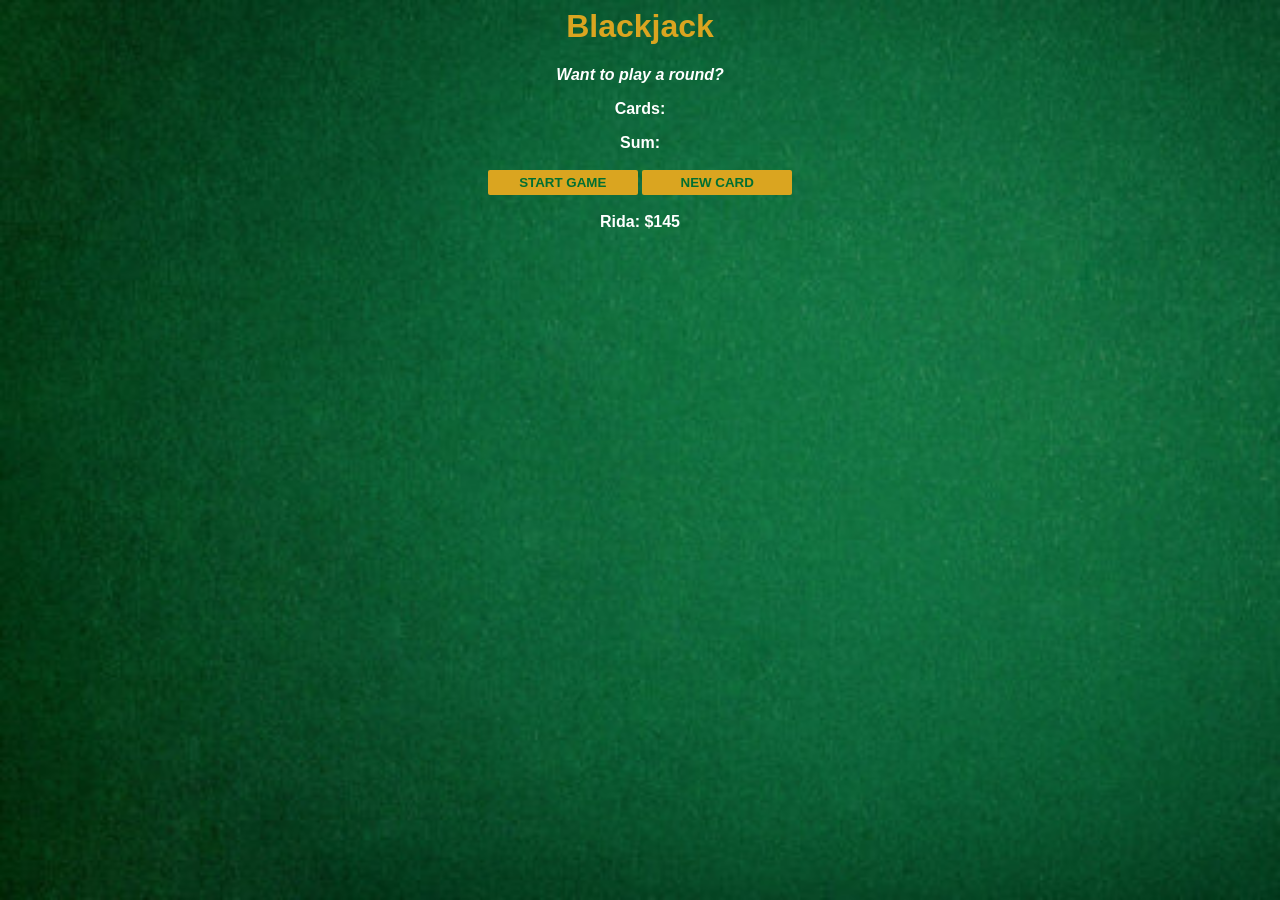
<file: blackjack-game/index.html>
<html>
  <head>
    <link rel="stylesheet" href="style.css" />
  </head>
  <body>
    <h1>Blackjack</h1>
    <p id="message-el">Want to play a round?</p>
    <p id="cards-el">Cards:</p>
    <p id="sum-el">Sum:</p>
    <button onclick="startGame()">START GAME</button>
    <button onclick="newCard()">NEW CARD</button>
    <p id="player-el"></p>
    <script src="main.js"></script>
  </body>
</html>
</file>
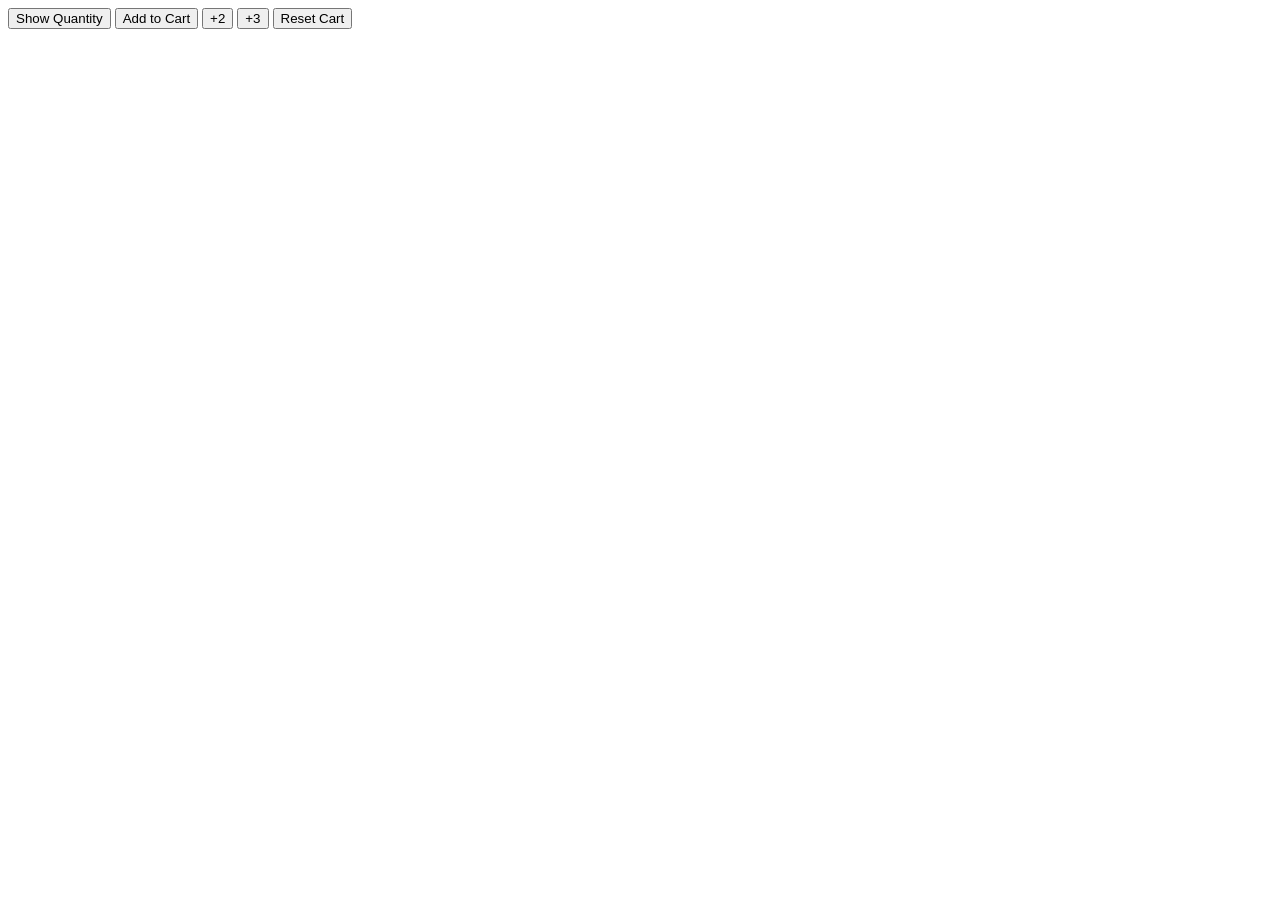
<file: cart-quantity/index.html>
<!doctype html>
<html lang="en">
  <head>
    <meta charset="UTF-8" />
    <meta name="viewport" content="width=device-width, initial-scale=1.0" />
    <title>Document</title>
  </head>
  <body>
    <button onclick="console.log(`Cart quantity: ${cartQuantity}`)">
      Show Quantity
    </button>
    <button
      onclick="
        cartQuantity++;
        console.log(`Cart quantity: ${cartQuantity}`);
      "
    >
      Add to Cart
    </button>
    <button
      onclick="
        cartQuantity += 2;
        console.log(`Cart quantity: ${cartQuantity}`);
      "
    >
      +2
    </button>
    <button
      onclick="
        cartQuantity += 3;
        console.log(`Cart quantity: ${cartQuantity}`);
      "
    >
      +3
    </button>
    <button
      onclick="
        cartQuantity = 0;
        console.log('Cart was reset.');
        console.log(`Cart quantity: ${cartQuantity}`);
      "
    >
      Reset Cart
    </button>
    <script>
      let cartQuantity = 0;
    </script>
  </body>
</html>
</file>
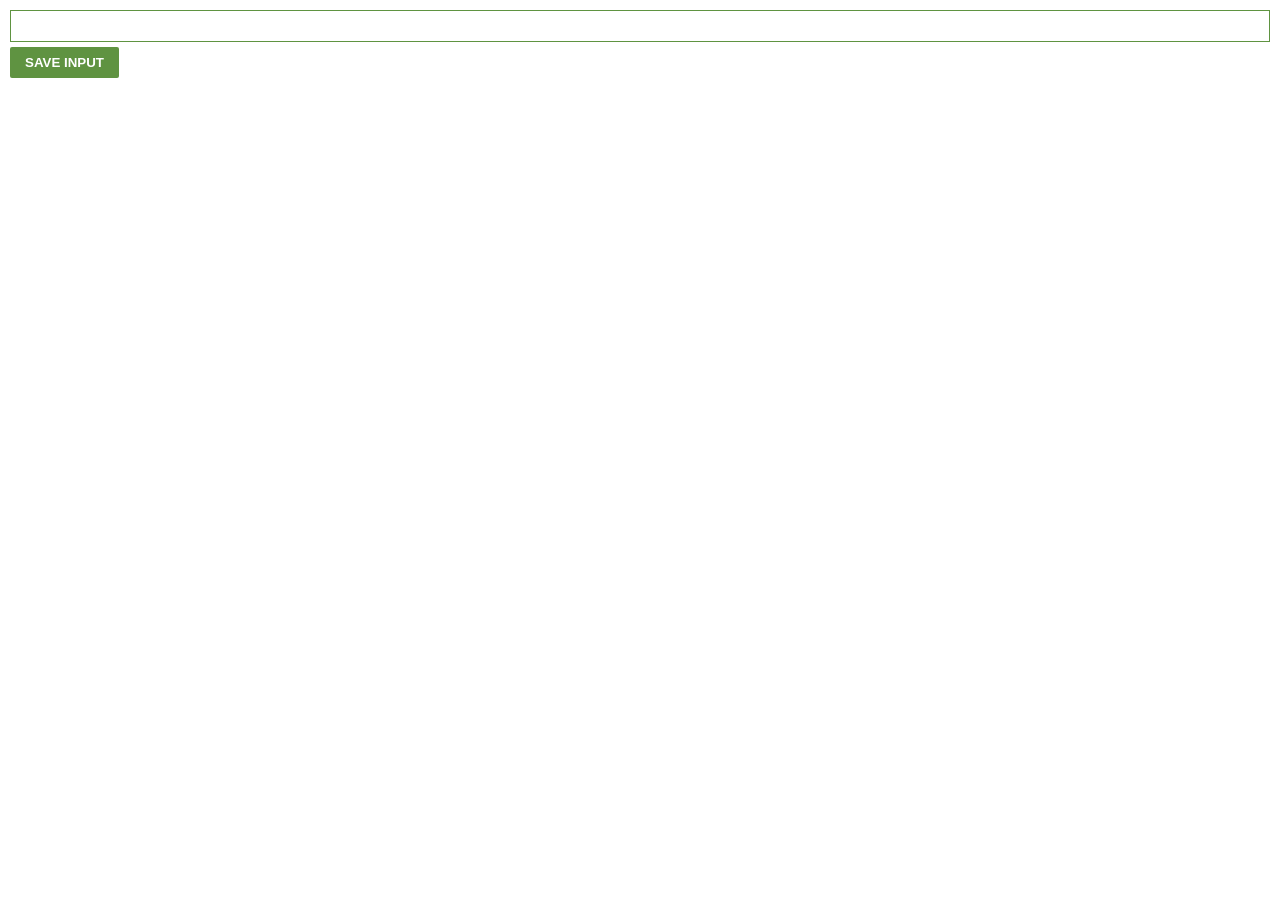
<file: lead tracker-chrome-extension/index.html>
<!doctype html>
<html>
  <head>
    <link rel="stylesheet" href="style.css" />
  </head>
  <body>
    <input type="text" id="input-el" />
    <button id="input-btn">SAVE INPUT</button>
    <ul id="ul-el"></ul>
    <script src="main.js"></script>
  </body>
</html>
</file>
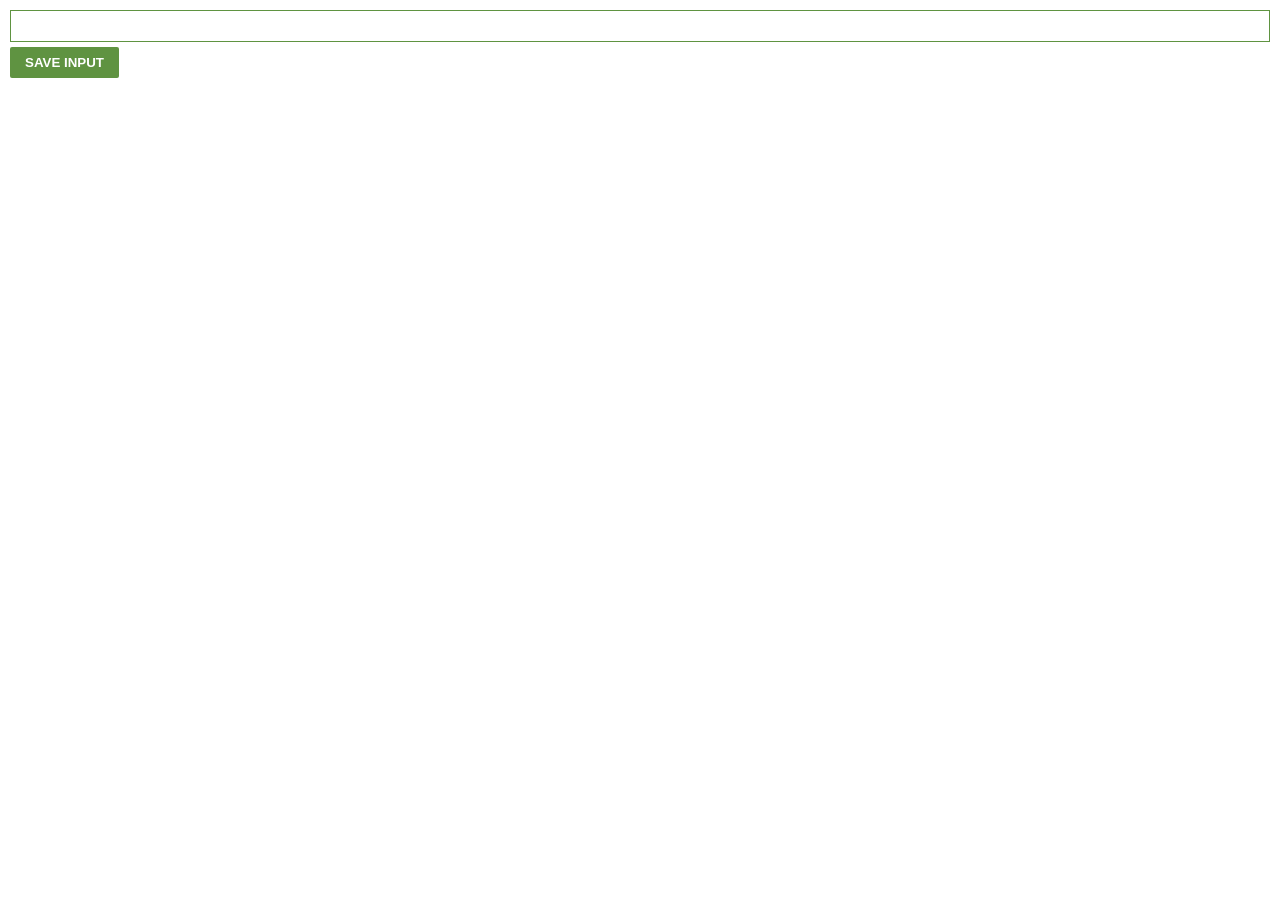
<file: project3-lead tracker-chrome-extension/index.html>
<!doctype html>
<html>
  <head>
    <link rel="stylesheet" href="style.css" />
  </head>
  <body>
    <input type="text" id="input-el" />
    <button id="input-btn" onclick="saveLead()">SAVE INPUT</button>
    <script src="main.js"></script>
  </body>
</html>
</file>
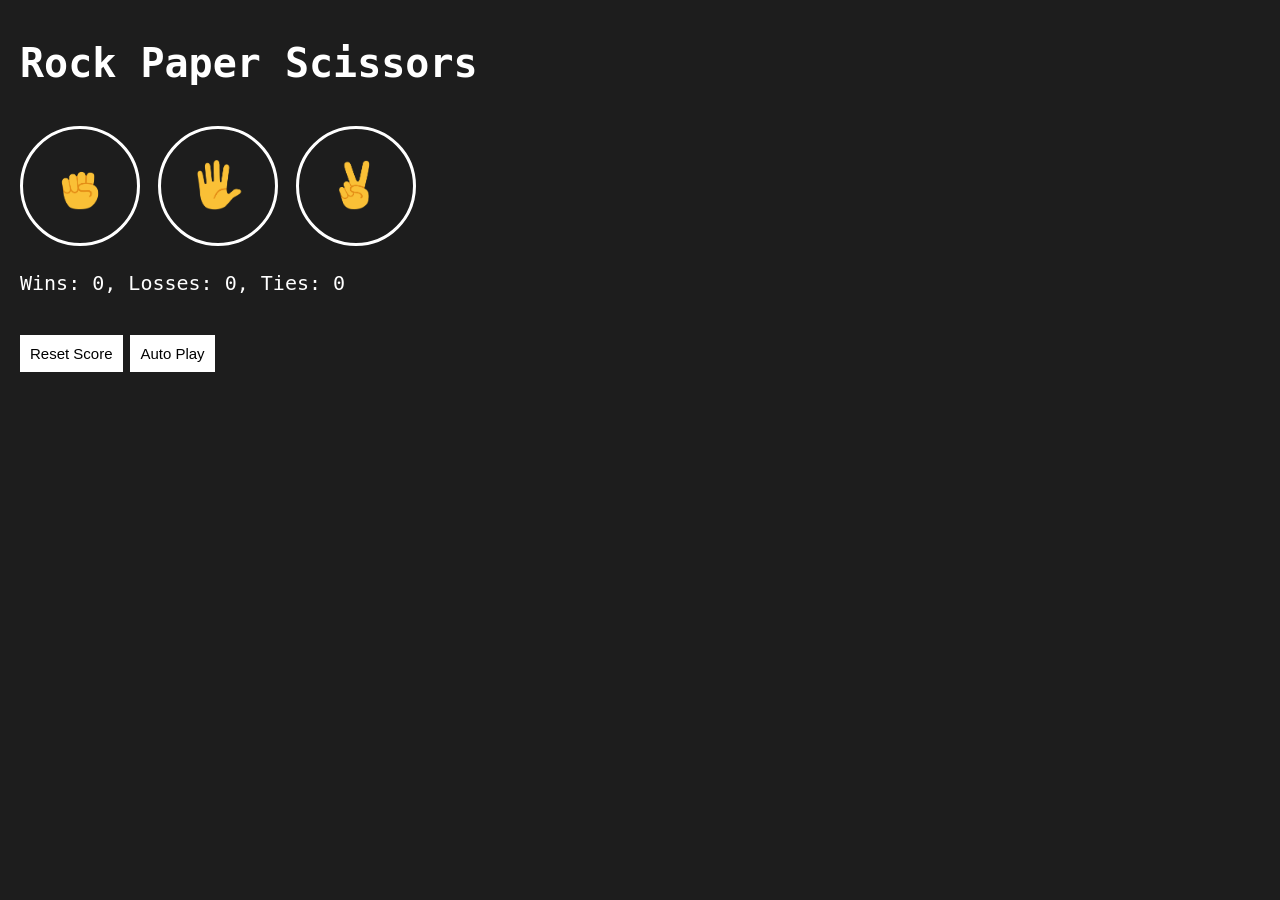
<file: rock-paper-scissors/index.html>
<!doctype html>
<html lang="en">
  <head>
    <meta charset="UTF-8" />
    <meta name="viewport" content="width=device-width, initial-scale=1.0" />
    <title>Rock Paper Scissors</title>
    <link rel="stylesheet" href="style.css" />
  </head>
  <body>
    <p class="title">Rock Paper Scissors</p>
    <button class="move-btn" onclick="playGame('rock')">
      <img class="move-icon" src="images/rock-emoji.png" alt="Rock" />
    </button>
    <button class="move-btn" onclick="playGame('paper')">
      <img class="move-icon" src="images/paper-emoji.png" alt="Paper" />
    </button>
    <button class="move-btn" onclick="playGame('scissors')">
      <img class="move-icon" src="images/scissors-emoji.png" alt="Scissors" />
    </button>

    <p class="js-result result"></p>
    <p class="js-moves moves"></p>
    <p class="js-score score"></p>

    <button
      class="reset-score-btn"
      onclick="
        score.wins = 0;
        score.losses = 0;
        score.ties = 0;
        localStorage.removeItem('score');
        updateScoreElement();
      "
    >
      Reset Score
    </button>

    <button class="auto-play-btn" onclick="autoplay()">Auto Play</button>

    <script src="main.js"></script>
  </body>
</html>
</file>
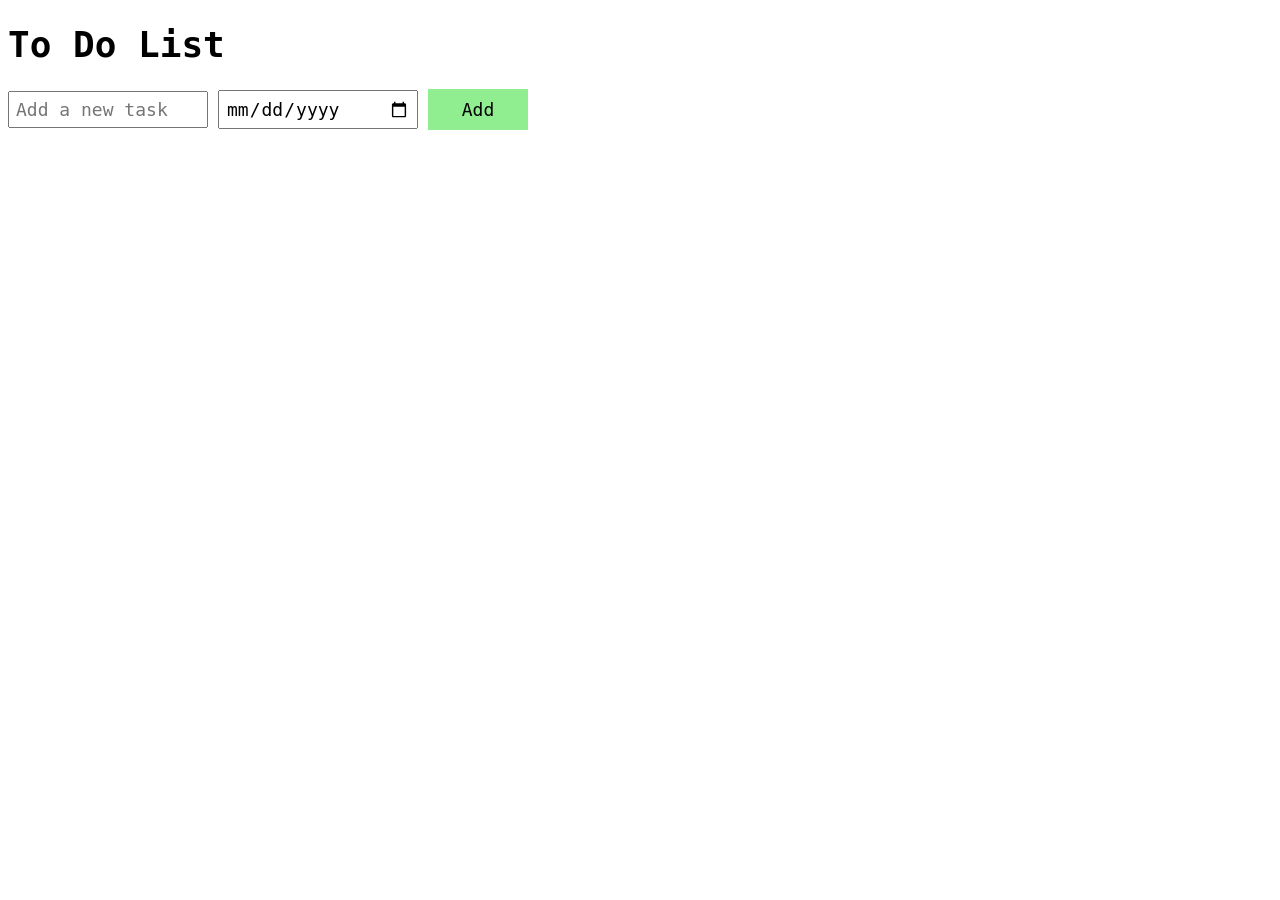
<file: to-do-list/index.html>
<!doctype html>
<html lang="en">
  <head>
    <meta charset="UTF-8" />
    <meta name="viewport" content="width=device-width, initial-scale=1.0" />
    <title>Document</title>
    <link rel="stylesheet" href="style.css" />
  </head>
  <body>
    <h1>To Do List</h1>
    <div class="todo-input-grid">
      <input
        class="js-input name-input"
        type="text"
        placeholder="Add a new task"
      />
      <input class="js-due-date-input due-date-input" type="date" />
      <button class="add-btn" onclick="addToDo()">Add</button>
    </div>

    <div class="js-todo-list todo-grid"></div>

    <script src="main.js"></script>
  </body>
</html>
</file>
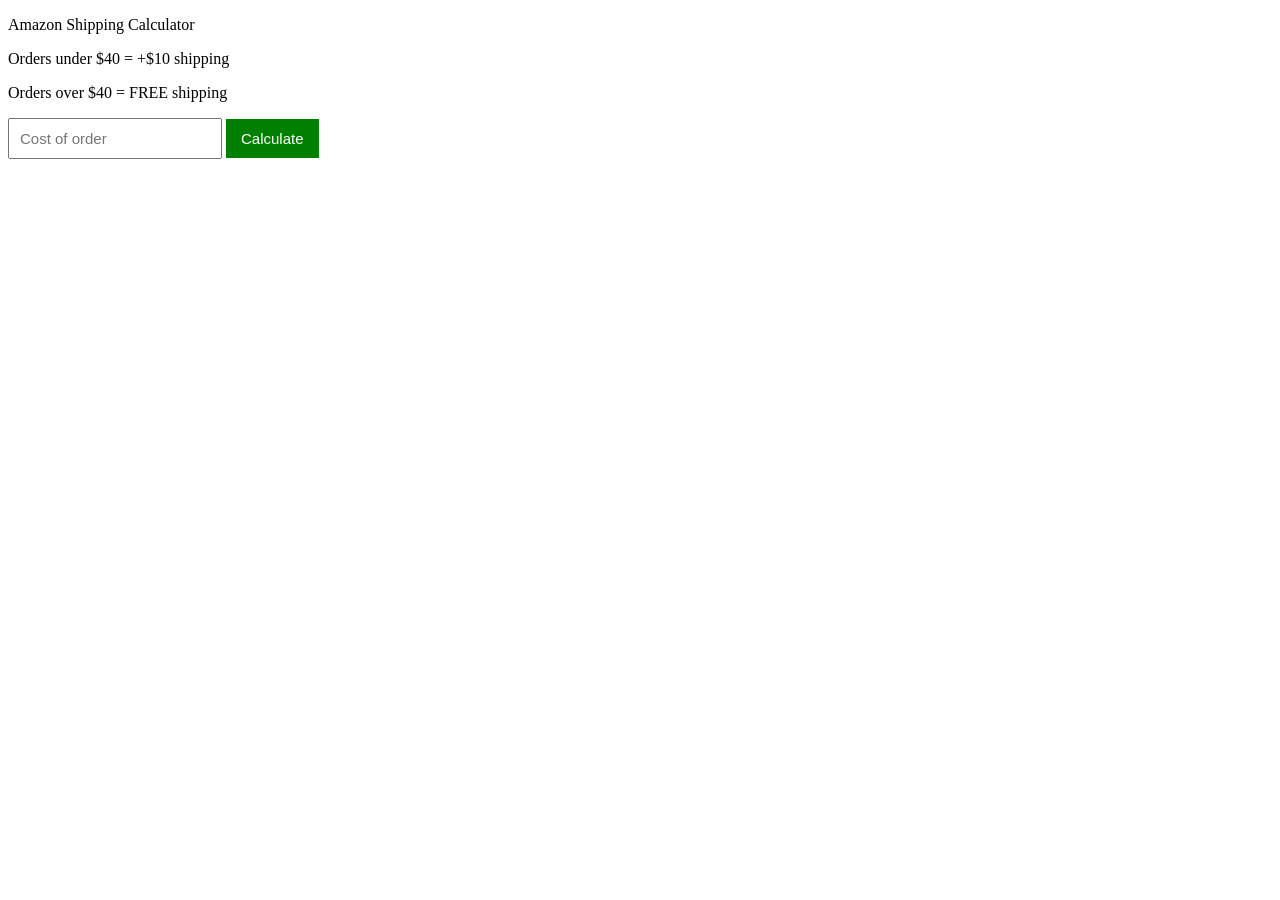
<file: amazon-shipping-calculator/amazon-shipping-calculator.html>
<!doctype html>
<html lang="en">
  <head>
    <meta charset="UTF-8" />
    <meta name="viewport" content="width=device-width, initial-scale=1.0" />
    <title>Document</title>
    <style>
      .cost-input {
        font-size: 15px;
        padding: 10px;
      }

      .calculate-btn {
        font-size: 15px;
        background-color: green;
        color: white;
        border: none;
        padding: 11px 15px;
        cursor: pointer;
      }
    </style>
  </head>
  <body>
    <p>Amazon Shipping Calculator</p>
    <p>Orders under $40 = +$10 shipping</p>
    <p>Orders over $40 = FREE shipping</p>
    <input
      onkeydown="handleCostKeydown(event)"
      class="js-cost-input cost-input"
      type="number"
      placeholder="Cost of order"
    />
    <button class="calculate-btn" onclick="calculateTotal()">Calculate</button>
    <p class="js-total-cost"></p>

    <script>
      function calculateTotal() {
        const inputEle = document.querySelector(".js-cost-input");
        let cost = Number(inputEle.value);

        if (cost < 40) {
          cost += 10;
        }

        document.querySelector(".js-total-cost").innerHTML = `$${cost}`;
      }

      function handleCostKeydown(event) {
        if (event.key === "Enter") {
          calculateTotal();
        }
      }
    </script>
  </body>
</html>
</file>
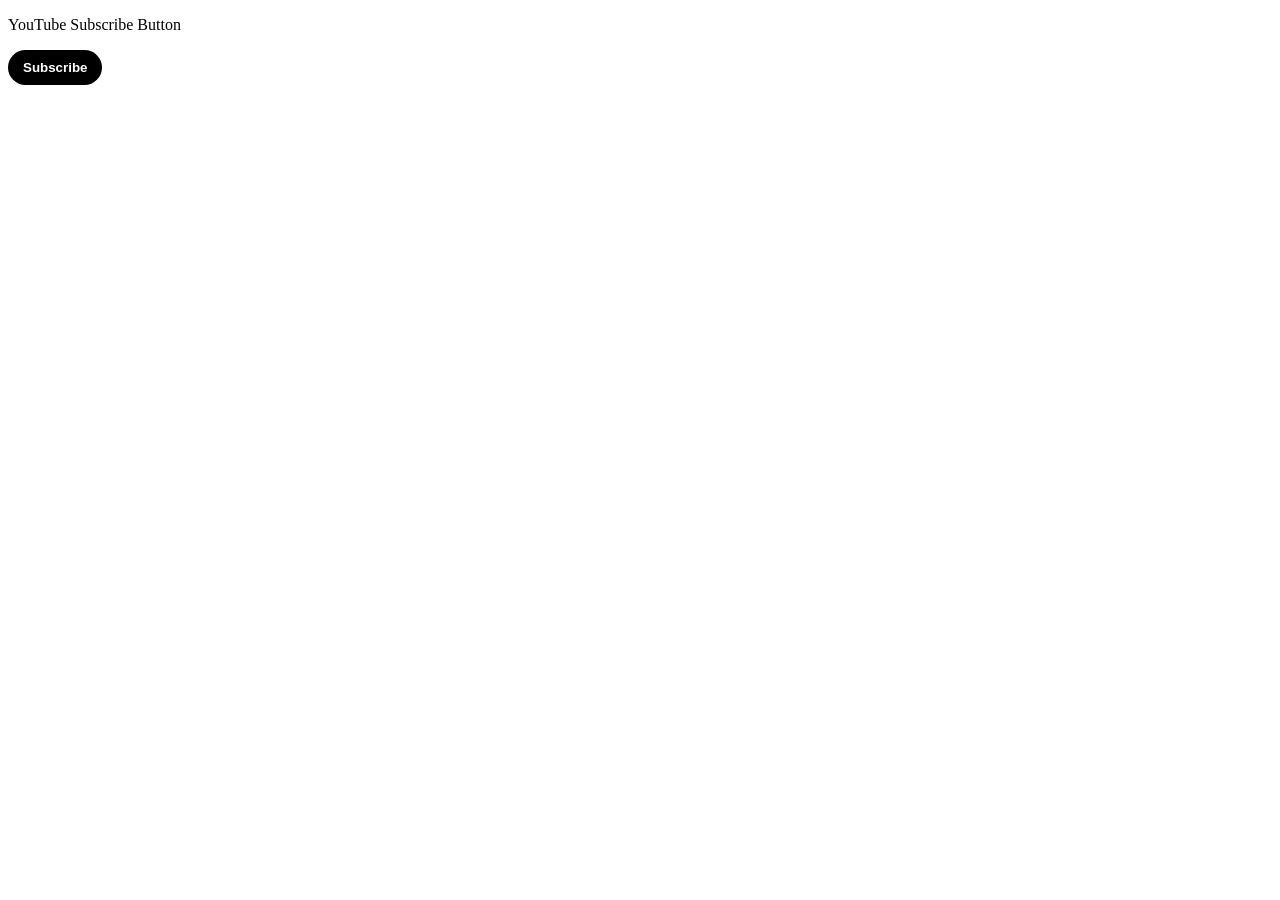
<file: youtube-subscribe-btn/youtube-subscribe-btn.html>
<!doctype html>
<html lang="en">
  <head>
    <meta charset="UTF-8" />
    <meta name="viewport" content="width=device-width, initial-scale=1.0" />
    <title>Document</title>
    <style>
      .subscribe-btn {
        border: none;
        background-color: black;
        color: white;
        border-radius: 50px;
        padding: 10px 15px;
        font-weight: bold;
        cursor: pointer;
      }

      .is-subscribed {
        background-color: rgb(198, 195, 195);
        color: black;
      }
    </style>
  </head>
  <body>
    <p>YouTube Subscribe Button</p>
    <button class="js-subscribe-btn subscribe-btn" onclick="subscribe()">
      Subscribe
    </button>

    <script>
      function subscribe() {
        const buttonElement = document.querySelector(".js-subscribe-btn");
        if (buttonElement.innerText === "Subscribe") {
          buttonElement.innerText = "Subscribed";
          buttonElement.classList.add("is-subscribed");
        } else {
          buttonElement.innerText = "Subscribe";
          buttonElement.classList.remove("is-subscribed");
        }
      }
    </script>
  </body>
</html>
</file>
<file: blackjack-game/style.css>
body {
  font-family:
    "Trebuchet MS", "Lucida Sans Unicode", "Lucida Grande", "Lucida Sans",
    Arial, sans-serif;
  background-image: url("images/table.jpg");
  background-size: cover;
  text-align: center;
  color: white;
  font-weight: bold;
}

h1 {
  color: goldenrod;
}

#message-el {
  font-style: italic;
}

button {
  font-weight: bold;
  background-color: goldenrod;
  color: #016f32;
  width: 150px;
  border: none;
  border-radius: 2px;
  padding-top: 5px;
  padding-bottom: 5px;
  margin-top: 2px;
  margin-bottom: 2px;
}
</file>
<file: lead tracker-chrome-extension/style.css>
body {
  margin: 0;
  padding: 10px;
  font-family: Arial, Helvetica, sans-serif;
}

input {
  display: block;
  margin-bottom: 5px;
  height: 20px;
  width: 100%;
  box-sizing: border-box;
  border: 1px solid #5f9341;
  padding: 15px;
}

button {
  background-color: #5f9341;
  color: white;
  font-weight: bold;
  border: none;
  border-radius: 2px;
  padding: 8px 15px;
}
</file>
<file: project3-lead tracker-chrome-extension/style.css>
body {
  margin: 0;
  padding: 10px;
  font-family: Arial, Helvetica, sans-serif;
}

input {
  display: block;
  margin-bottom: 5px;
  height: 20px;
  width: 100%;
  box-sizing: border-box;
  border: 1px solid #5f9341;
  padding: 15px;
}

button {
  background-color: #5f9341;
  color: white;
  font-weight: bold;
  border: none;
  border-radius: 2px;
  padding: 8px 15px;
}
</file>
<file: rock-paper-scissors/style.css>
body {
  background-color: rgb(29, 29, 29);
  color: white;
  font-family: monospace;
  margin-left: 20px;
}

.title {
  font-size: 40px;
  font-weight: bold;
}

.move-icon {
  height: 50px;
}

.move-btn {
  background-color: transparent;
  border: 3px solid white;
  width: 120px;
  height: 120px;
  border-radius: 60px;
  margin-right: 10px;
  cursor: pointer;
}

.result {
  font-size: 25px;
  font-weight: bold;
  margin-top: 20px;
}

.moves,
.score {
  font-size: 20px;
}

.reset-score-btn,
.auto-play-btn {
  border: none;
  background-color: white;
  padding: 10px;
  font-size: 15px;
  cursor: pointer;
  margin-top: 20px;
}
</file>
<file: to-do-list/style.css>
body {
  font-family: monospace;
  font-size: 18px;
}

.todo-grid,
.todo-input-grid {
  display: grid;
  grid-template-columns: 200px 200px 100px;
  column-gap: 10px;
  row-gap: 20px;
  align-items: center;
}

.todo-input-grid {
  margin-bottom: 20px;
}

.name-input,
.due-date-input {
  font-family: monospace;
  font-size: 18px;
  padding: 6px;
}

.add-btn,
.delete-btn {
  border: none;
  background-color: lightgreen;
  font-family: monospace;
  color: black;
  font-size: 18px;
  cursor: pointer;
  padding: 10px;
}

.delete-btn {
  background-color: lightcoral;
}
</file>
